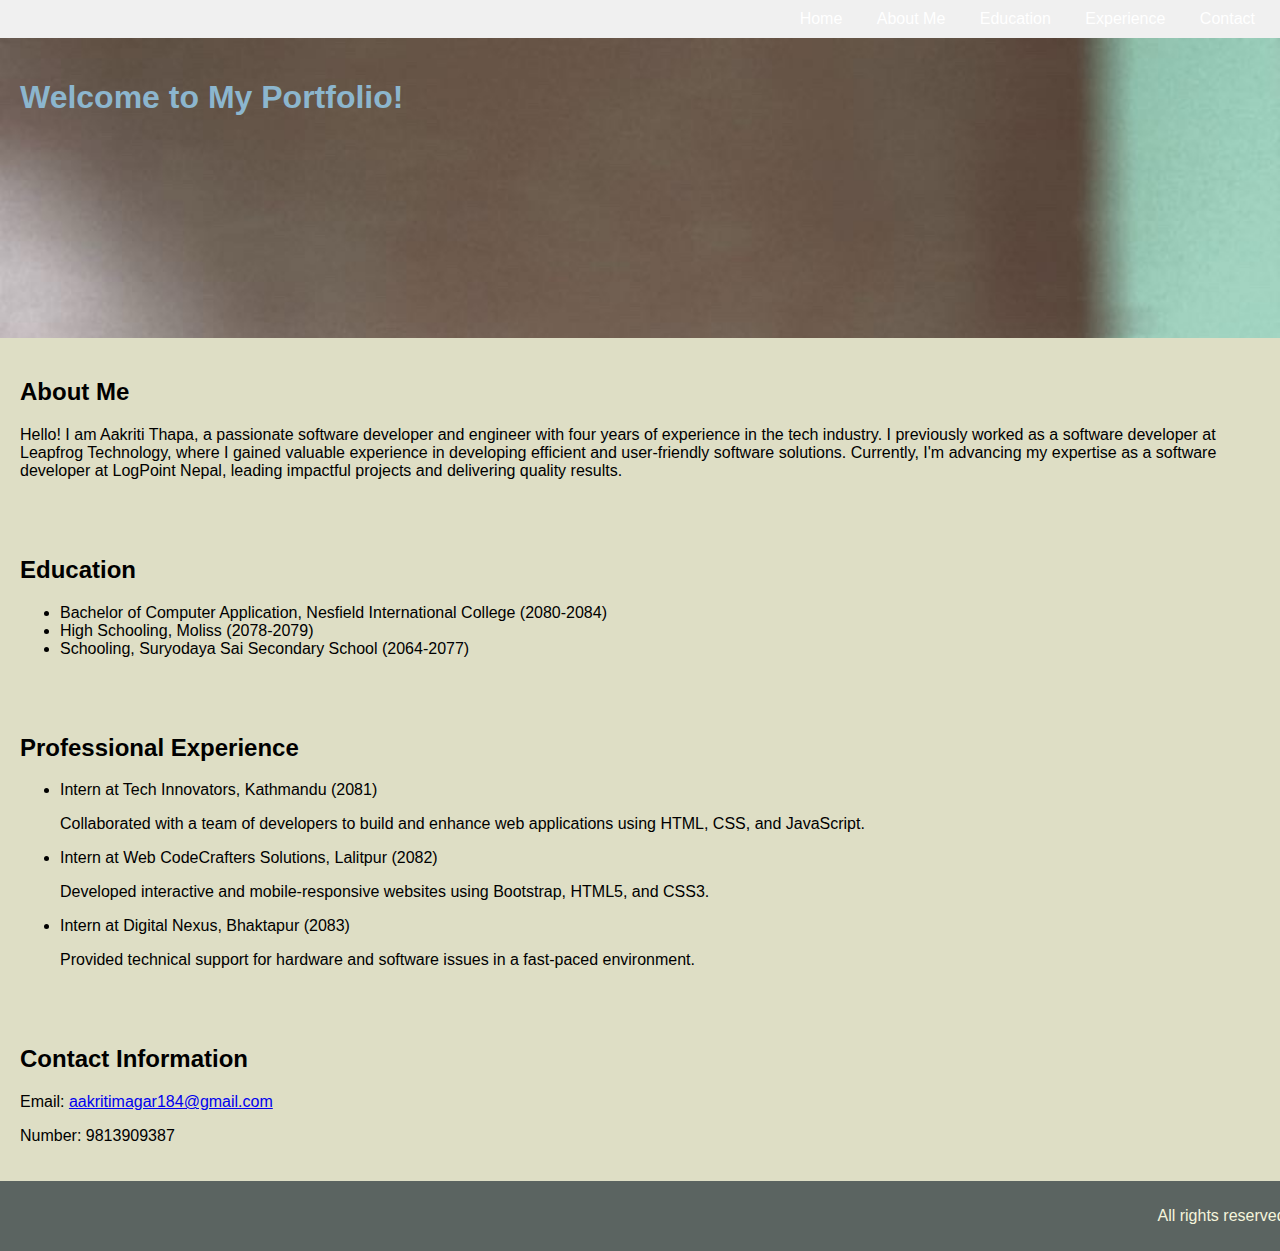
<file: index.html>
<!DOCTYPE html>
<html lang="en">
<head>
    <meta charset="UTF-8">
    <meta name="viewport" content="width=device-width, initial-scale=1.0">
    <title>Portfolio</title>
    <link rel="stylesheet" href="style.css">
</head>
<body>
    <nav>
        <a href="#home">Home</a> 
        <a href="#AboutMe">About Me</a>
        <a href="#Education">Education</a>
        <a href="#Experience">Experience</a>
        <a href="#Contact">Contact</a>
    </nav>

    <header>
        <div class="carousel">
            <img src="IMG_1238.JPG" alt="Image 1">
            <img src="IMG_1237.JPG" alt="Image 2">
            <img src="IMG_1236.JPG" alt="Image 3">
        </div>
        <div style="position: absolute; top: 20px; left: 20px; color: rgb(140, 182, 206);">
            <h1>Welcome to My Portfolio!</h1>
        </div>
    </header>

    <main>
        <section id="AboutMe">
            <h2>About Me</h2>
            <p>Hello! I am Aakriti Thapa, a passionate software developer and engineer with four years of experience in the tech industry. I previously worked as a software developer at Leapfrog Technology, where I gained valuable experience in developing efficient and user-friendly software solutions. Currently, I'm advancing my expertise as a software developer at LogPoint Nepal, leading impactful projects and delivering quality results.</p>
        </section>

        <section id="Education">
            <h2>Education</h2>
            <ul>
                <li>Bachelor of Computer Application, Nesfield International College (2080-2084)</li>
                <li>High Schooling, Moliss (2078-2079)</li>
                <li>Schooling, Suryodaya Sai Secondary School (2064-2077)</li>
            </ul>
        </section>

        <section id="Experience">
            <h2>Professional Experience</h2>
            <ul>
                <li>Intern at Tech Innovators, Kathmandu (2081)
                    <p>Collaborated with a team of developers to build and enhance web applications using HTML, CSS, and JavaScript.</p>
                </li>
                <li>Intern at Web CodeCrafters Solutions, Lalitpur (2082)
                    <p>Developed interactive and mobile-responsive websites using Bootstrap, HTML5, and CSS3.</p>
                </li>
                <li>Intern at Digital Nexus, Bhaktapur (2083)
                    <p>Provided technical support for hardware and software issues in a fast-paced environment.</p>
                </li>
            </ul>
        </section>

        <section id="Contact">
            <h2>Contact Information</h2>
            <p>Email: <a href="mailto:aakritimagar184@gmail.com">aakritimagar184@gmail.com</a></p>
            <p>Number: 9813909387</p>
        </section>
    </main>

    <footer>
        <p>All rights reserved.</p>
    </footer>
</body>
</html>
</file>
<file: style.css>
body {
    font-family: Arial, sans-serif;
    margin: 0;
    padding: 0;
    background-color: rgb(222, 222, 197);
}


header {
    position: relative;
    height: 300px;
    overflow: hidden;
}


.carousel {
    position: relative;
    max-width: 100%;
    width: 100%;
    height: 450px;
    overflow: hidden;
}

.carousel img {
    transition: transform 0.5s ease;
    width: 100%;
    height: auto;
}


nav {
    background-color: #f0f0f0;
    color: rgb(204, 115, 115);
    padding: 10px;
    text-align: right;
}

nav a {
    margin: 15px;
    text-decoration: none;
    color: white;
}


section {
    padding: 20px;
}


footer {
    background-color: rgb(91, 100, 97);
    color: beige;
    text-align: right;
    padding: 10px;
    position: relative;
    bottom: 0;
    width: 100%;
}
</file>
<file: portfolio.css>
body {
    font-family: Arial, sans-serif;
    margin: 0;
    padding: 0;
    background-color: rgb(222, 222, 197);
}


header {
    position: relative;
    height: 300px;
    overflow: hidden;
}


.carousel {
    position: relative;
    max-width: 100%;
    width: 100%;
    height: 450px;
    overflow: hidden;
}

.carousel img {
    transition: transform 0.5s ease;
    width: 100%;
    height: auto;
}


nav {
    background-color: #f0f0f0;
    color: rgb(204, 115, 115);
    padding: 10px;
    text-align: right;
}

nav a {
    margin: 15px;
    text-decoration: none;
    color: white;
}


section {
    padding: 20px;
}


footer {
    background-color: rgb(91, 100, 97);
    color: beige;
    text-align: right;
    padding: 10px;
    position: relative;
    bottom: 0;
    width: 100%;
}
</file>
